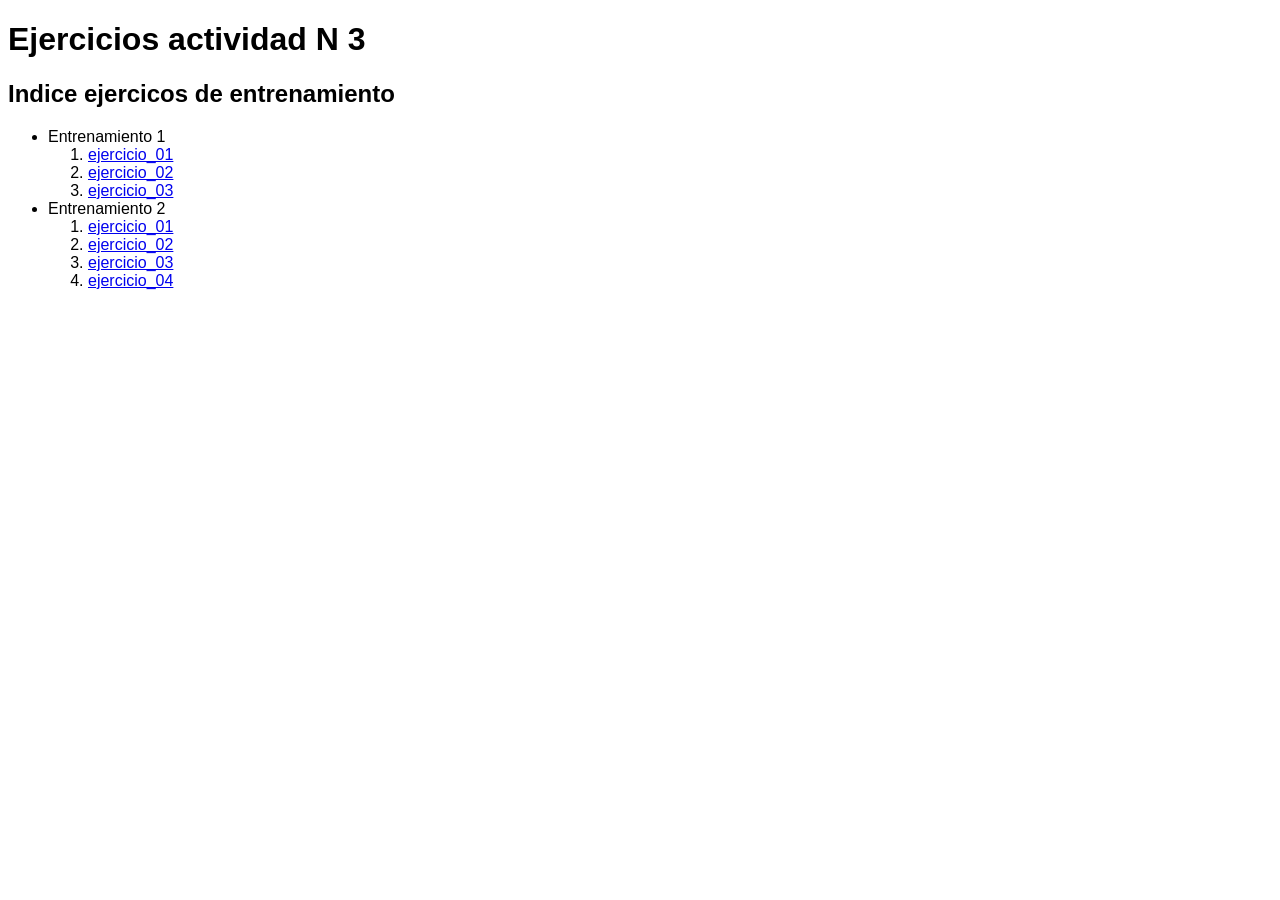
<file: index.html>
<!doctype html>
<html lang="es">
  <head>
    <meta charset="UTF-8" />
    <meta name="viewport" content="width=device-width, initial-scale=1.0" />
    <title>Actividad 2 - PW1</title>
    <link rel="stylesheet" href="style.css" />
  </head>
  <body>
    <header>
      <h1>Ejercicios actividad N 3</h1>
    </header>
    <h2>Indice ejercicos de entrenamiento</h2>
    <!-- Inicio Listado de ejercicios por entrenamiento -->
    <ul>
      <li>
        Entrenamiento 1
        <ol>
          <li>
            <a href="./entrenamiento_01/ejercicio_01/index.html"
              >ejercicio_01</a
            >
          </li>
          <li>
            <a href="./entrenamiento_01/ejercicio_02/index.html"
              >ejercicio_02</a
            >
          </li>
          <li>
            <a href="./entrenamiento_01/ejercicio_03/index.html"
              >ejercicio_03</a
            >
          </li>
        </ol>
      </li>
      <li>
        Entrenamiento 2
        <ol>
          <li>
            <a href="./entrenamiento_02/modelo_01/index.html"
              >ejercicio_01</a
            >
          </li>
          <li>
            <a href="./entrenamiento_02/modelo_02/index.html"
              >ejercicio_02</a
            >
          </li>
          <li>
            <a href="./entrenamiento_02/modelo_03/index.html"
              >ejercicio_03</a
            >
          </li>
          <li>
            <a href="./entrenamiento_02/modelo_04/index.html"
              >ejercicio_04</a
            >
          </li>
        </ol>
      </li>
    </ul>
    <!-- Fin Listado de ejercicios por entrenamiento -->
  </body>
</html>
</file>
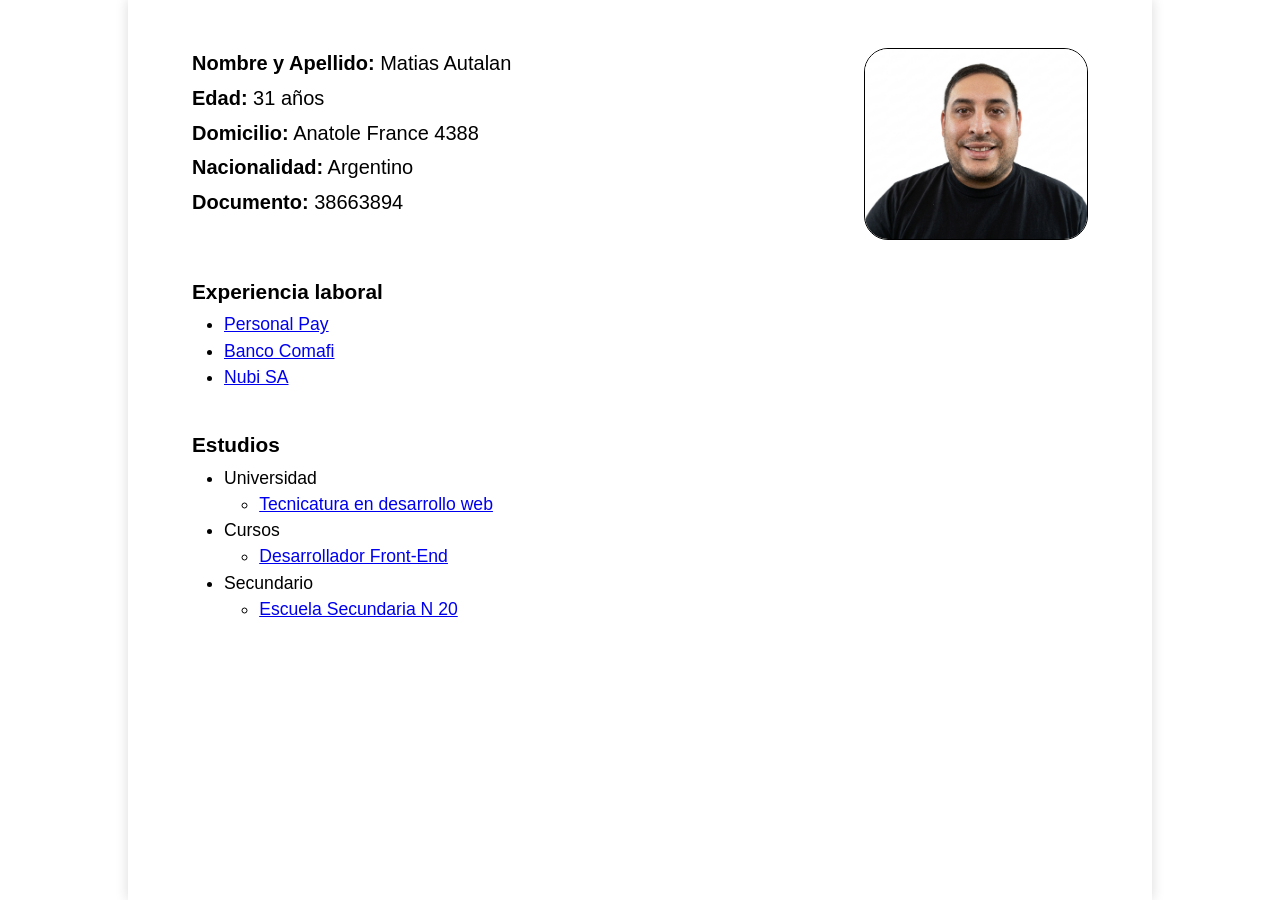
<file: entrenamiento_01/ejercicio_01/index.html>
<!doctype html>
<html lang="es">
  <head>
    <meta charset="UTF-8" />
    <meta name="viewport" content="width=device-width, initial-scale=1.0" />
    <title>Ejercicio 1 - Curriculum Vitae</title>
    <link rel="stylesheet" href="style.css" />
  </head>
  <body>
    <main class="container">
      <!-- Información Personal -->
      <section class="personalInformation">
        <article class="personalData">
          <h1 class="dataText">
            <strong>Nombre y Apellido:</strong> Matias Autalan
          </h1>
          <p class="dataText"><strong>Edad:</strong> 31 años</p>
          <p class="dataText">
            <strong>Domicilio:</strong> Anatole France 4388
          </p>
          <p class="dataText"><strong>Nacionalidad:</strong> Argentino</p>
          <p class="dataText"><strong>Documento:</strong> 38663894</p>
        </article>
        <img src="./img-cv.png" class="personalImg" alt="Foto de perfil" />
      </section>

      <!-- Experiencia Laboral -->
      <section class="sectionBlock">
        <h2 class="sectionTitle">Experiencia laboral</h2>
        <ul class="infoList">
          <li class="listItem">
            <a href="./experienciaPersonalPay.html">Personal Pay</a>
          </li>
          <li class="listItem">
            <a href="./experienciaComafi.html">Banco Comafi</a>
          </li>
          <li class="listItem"><a href="./experienciaNubi.html">Nubi SA</a></li>
        </ul>
      </section>

      <!-- Estudios -->
      <section class="sectionBlock">
        <h2 class="sectionTitle">Estudios</h2>
        <ul class="infoList">
          <li class="listItem">
            Universidad
            <ul class="subList">
              <li class="subListItem">
                <a href="./estudiosUnlam.html">Tecnicatura en desarrollo web</a>
              </li>
            </ul>
          </li>
          <li class="listItem">
            Cursos
            <ul class="subList">
              <li class="subListItem">
                <a href="./estudiosCursos.html">Desarrollador Front-End</a>
              </li>
            </ul>
          </li>
          <li class="listItem">
            Secundario
            <ul class="subList">
              <li class="subListItem">
                <a href="./estudiosSecundarios.html">Escuela Secundaria N 20</a>
              </li>
            </ul>
          </li>
        </ul>
      </section>
    </main>
  </body>
</html>
</file>
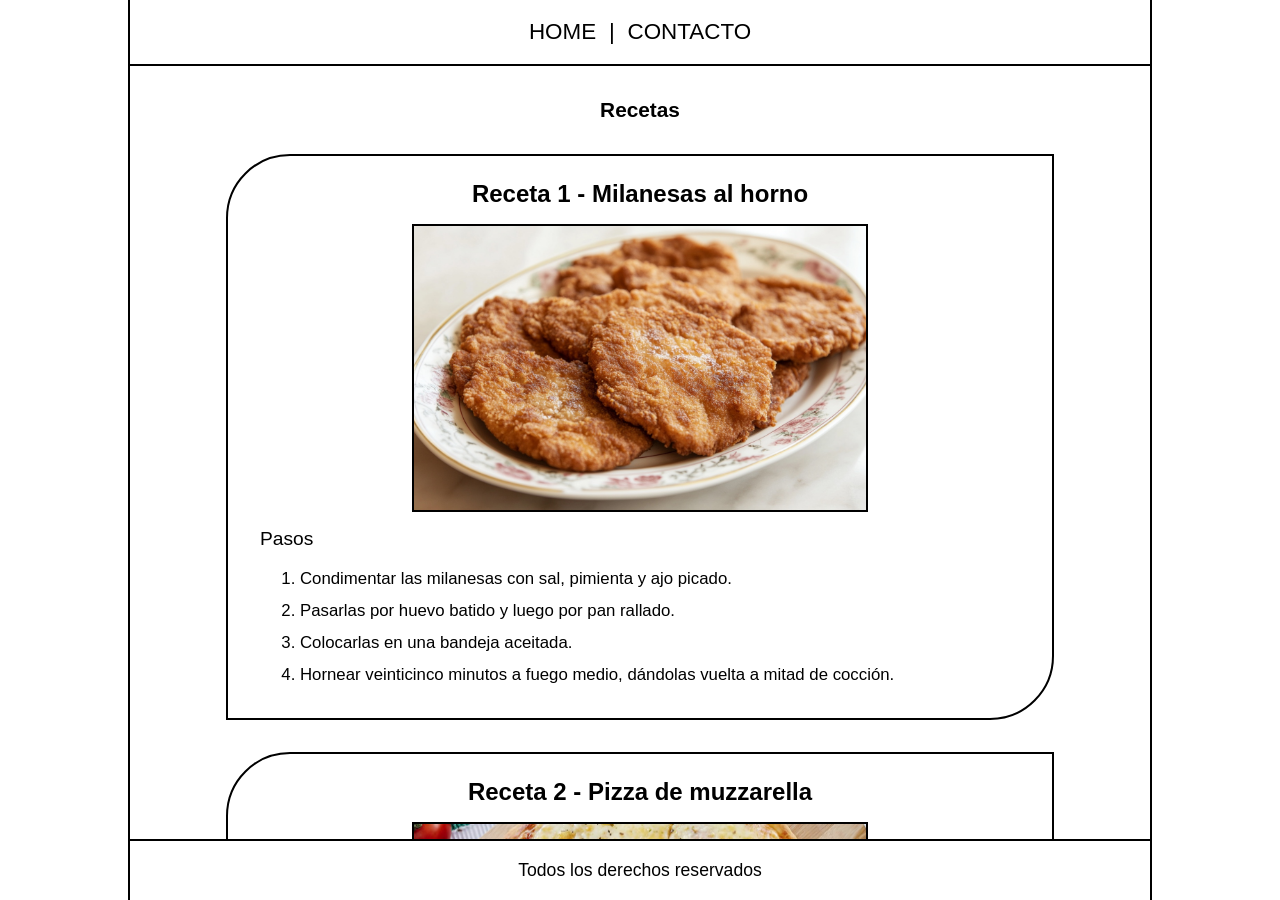
<file: entrenamiento_01/ejercicio_02/index.html>
<!doctype html>
<html lang="es">
  <head>
    <meta charset="UTF-8" />
    <meta name="viewport" content="width=device-width, initial-scale=1.0" />
    <title>Ejercicio 2 - Recetario</title>
    <link rel="stylesheet" href="style.css" />
  </head>
  <body>
    <div class="layout">
      <!-- Barra de navegación -->
      <nav class="navBar">
        <ul class="navList">
          <li class="navItem">
            <a class="navLink" href="./index.html">HOME</a>
          </li>
          <li class="navSeparator">|</li>
          <li class="navItem">
            <a class="navLink" href="./contacto.html">CONTACTO</a>
          </li>
        </ul>
      </nav>

      <!-- Contenido principal -->
      <main class="mainContent">
        <h1 class="pageTitle">Recetas</h1>

        <article class="recipeCard">
          <h2 class="recipeTitle">Receta 1 - Milanesas al horno</h2>
          <img
            class="recipeImg"
            src="./milanesas-horno.jpg"
            alt="Milanesas al horno"
          />
          <h3 class="stepsTitle">Pasos</h3>
          <ol class="stepsList">
            <li class="stepItem">
              Condimentar las milanesas con sal, pimienta y ajo picado.
            </li>
            <li class="stepItem">
              Pasarlas por huevo batido y luego por pan rallado.
            </li>
            <li class="stepItem">Colocarlas en una bandeja aceitada.</li>
            <li class="stepItem">
              Hornear veinticinco minutos a fuego medio, dándolas vuelta a mitad
              de cocción.
            </li>
          </ol>
        </article>

        <article class="recipeCard">
          <h2 class="recipeTitle">Receta 2 - Pizza de muzzarella</h2>
          <img
            class="recipeImg"
            src="./pizza-muzza.jpg"
            alt="Pizza de muzzarella"
          />
          <h3 class="stepsTitle">Pasos</h3>
          <ol class="stepsList">
            <li class="stepItem">
              Mezclar la harina con la levadura, el agua tibia, el aceite y la
              sal hasta formar un bollo liso.
            </li>
            <li class="stepItem">
              Dejar leudar el bollo tapado durante 20 minutos.
            </li>
            <li class="stepItem">
              Estirar la masa sobre una pizzera y cubrirla con salsa de tomate y
              muzzarella.
            </li>
            <li class="stepItem">Hornear quince minutos a fuego fuerte.</li>
          </ol>
        </article>

        <article class="recipeCard">
          <h2 class="recipeTitle">Receta 3 - Empanadas de pollo</h2>
          <img
            class="recipeImg"
            src="./empanadas-de-pollo.webp"
            alt="Empanadas de pollo"
          />
          <h3 class="stepsTitle">Pasos</h3>
          <ol class="stepsList">
            <li class="stepItem">
              Rehogar la cebolla y el morrón picados y sumar el pollo cortado en
              cubos.
            </li>
            <li class="stepItem">
              Condimentar con sal, pimienta, pimentón y comino, y dejar enfriar
              el relleno.
            </li>
            <li class="stepItem">
              Rellenar las tapas de empanada y cerrarlas con repulgue.
            </li>
            <li class="stepItem">
              Pintar con huevo y hornear veinte minutos hasta que estén doradas.
            </li>
          </ol>
        </article>

        <article class="recipeCard">
          <h2 class="recipeTitle">Receta 4 - Flan casero</h2>
          <img class="recipeImg" src="./flan.webp" alt="Flan casero" />
          <h3 class="stepsTitle">Pasos</h3>
          <ol class="stepsList">
            <li class="stepItem">
              Hacer un caramelo con azúcar y un poco de agua, y volcarlo en la
              budinera.
            </li>
            <li class="stepItem">
              Batir los huevos con la leche y el azúcar sin hacer espuma.
            </li>
            <li class="stepItem">
              Volcar la mezcla sobre el caramelo y tapar la budinera.
            </li>
            <li class="stepItem">
              Cocinar a baño María en el horno durante una hora y dejar enfriar
              antes de desmoldar.
            </li>
          </ol>
        </article>
      </main>

      <!-- Pie de página -->
      <footer class="footerBar">
        <p class="footerText">Todos los derechos reservados</p>
      </footer>
    </div>
  </body>
</html>
</file>
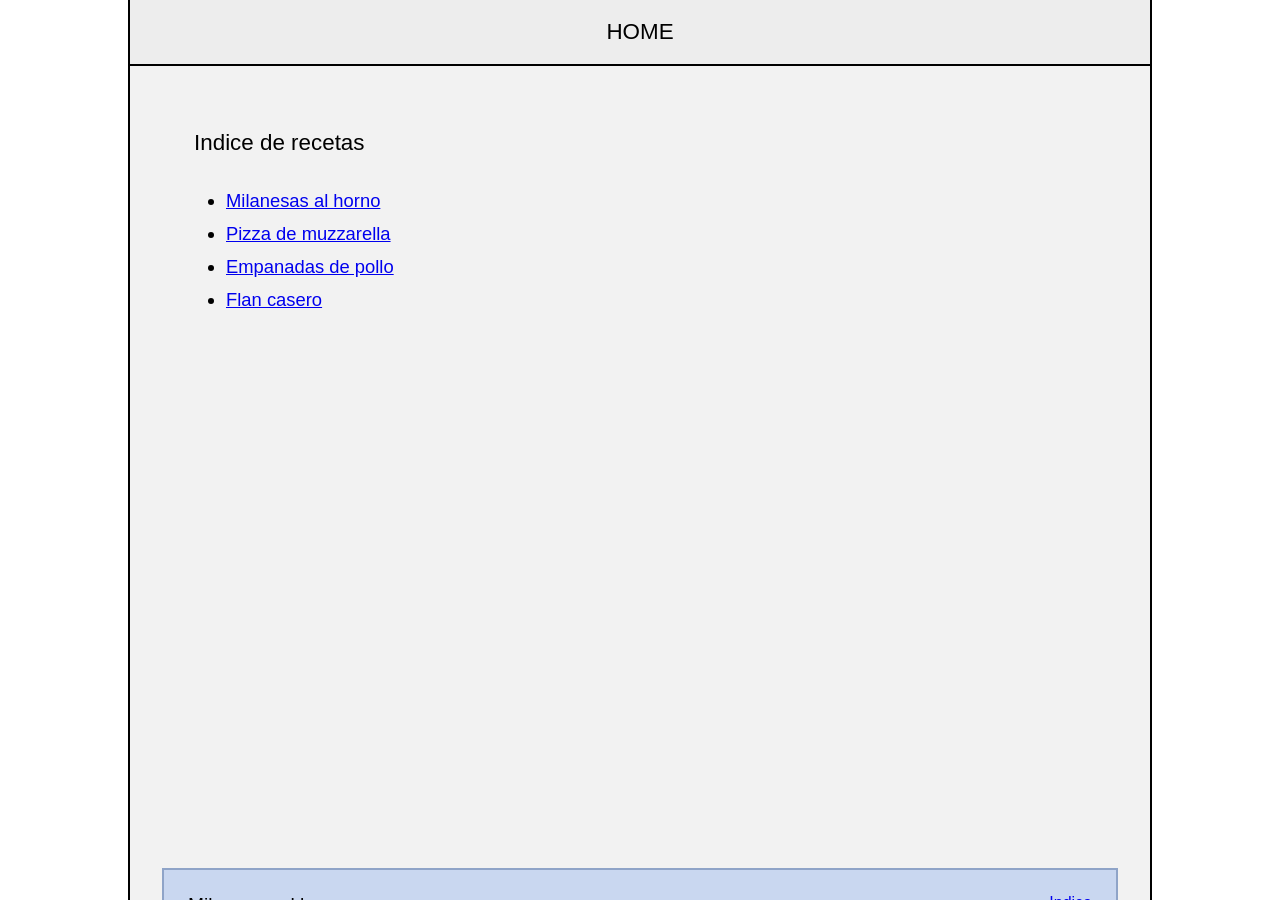
<file: entrenamiento_01/ejercicio_03/index.html>
<!doctype html>
<html lang="es">
  <head>
    <meta charset="UTF-8" />
    <meta name="viewport" content="width=device-width, initial-scale=1.0" />
    <title>Ejercicio 3 - Índice de recetas</title>
    <link rel="stylesheet" href="style.css" />
  </head>
  <body>
    <div class="layout">
      <!-- Cabecera: vuelve al índice de recetas -->
      <header class="headerBar">
        <a class="headerLink" href="#indice">HOME</a>
      </header>

      <!-- Contenido principal -->
      <main class="mainContent">
        <!-- Índice de recetas -->
        <section class="indexSection" id="indice">
          <h1 class="indexTitle">Indice de recetas</h1>
          <ul class="indexList">
            <li class="indexItem"><a href="#receta1">Milanesas al horno</a></li>
            <li class="indexItem">
              <a href="#receta2">Pizza de muzzarella</a>
            </li>
            <li class="indexItem"><a href="#receta3">Empanadas de pollo</a></li>
            <li class="indexItem"><a href="#receta4">Flan casero</a></li>
          </ul>
        </section>

        <article class="recipeCard" id="receta1">
          <div class="recipeHeader">
            <h2 class="recipeTitle">Milanesas al horno</h2>
            <a href="#indice">Indice</a>
          </div>
          <p class="recipeText">
            Para preparar milanesas al horno primero se condimentan con sal,
            pimienta y ajo picado. Después se pasan por huevo batido y luego por
            pan rallado. Se colocan en una bandeja aceitada y se hornean
            veinticinco minutos a fuego medio, dándolas vuelta a mitad de
            cocción.
          </p>
        </article>

        <article class="recipeCard" id="receta2">
          <div class="recipeHeader">
            <h2 class="recipeTitle">Pizza de muzzarella</h2>
            <a href="#indice">Indice</a>
          </div>
          <p class="recipeText">
            Para preparar una pizza de muzzarella se mezcla la harina con la
            levadura, el agua tibia, el aceite y la sal hasta formar un bollo
            liso, que se deja leudar tapado durante 20 minutos. Después se
            estira la masa sobre una pizzera y se cubre con salsa de tomate y
            muzzarella. Por último se hornea quince minutos a fuego fuerte.
          </p>
        </article>

        <article class="recipeCard" id="receta3">
          <div class="recipeHeader">
            <h2 class="recipeTitle">Empanadas de pollo</h2>
            <a href="#indice">Indice</a>
          </div>
          <p class="recipeText">
            Para preparar empanadas de pollo se rehoga la cebolla y el morrón
            picados y se suma el pollo cortado en cubos. Se condimenta con sal,
            pimienta, pimentón y comino, y se deja enfriar el relleno. Después
            se rellenan las tapas de empanada y se cierran con repulgue. Por
            último se pintan con huevo y se hornean veinte minutos hasta que
            estén doradas.
          </p>
        </article>

        <article class="recipeCard" id="receta4">
          <div class="recipeHeader">
            <h2 class="recipeTitle">Flan casero</h2>
            <a href="#indice">Indice</a>
          </div>
          <p class="recipeText">
            Para preparar un flan casero se hace un caramelo con azúcar y un
            poco de agua y se vuelca en la budinera. Aparte se baten los huevos
            con la leche y el azúcar sin hacer espuma, y la mezcla se vuelca
            sobre el caramelo. Se tapa la budinera y se cocina a baño María en
            el horno durante una hora. Antes de desmoldar hay que dejarlo
            enfriar.
          </p>
        </article>
      </main>
    </div>
  </body>
</html>
</file>
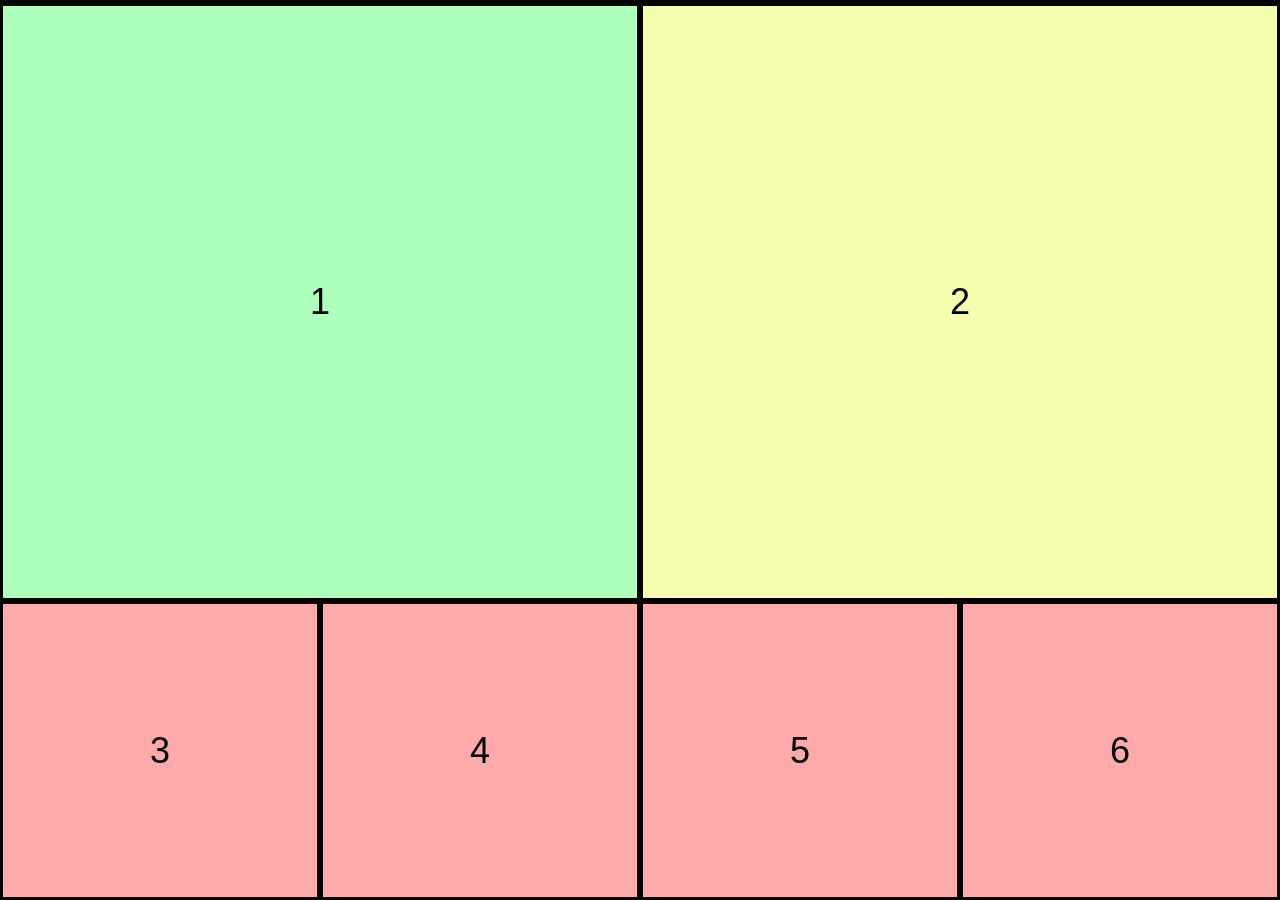
<file: entrenamiento_02/modelo_01/index.html>
<!DOCTYPE html>
<html lang="es">
<head>
    <meta charset="UTF-8">
    <meta name="viewport" content="width=device-width, initial-scale=1.0">
    <link rel="stylesheet" href="./styles/style.css">
    <link rel="stylesheet" href="./styles/modelo_01.css">
    <title>Modelo 1</title>
</head>
<body>
    <main class="contenedor">
        <section class="uno_dos">
            <div class="bloque uno">
                <p class="numero">1</p>
            </div>
            <div class="bloque dos">
                <p class="numero">2</p>
            </div>
        </section>
        <section class="tres_seis">
            <div class="bloque tres">
                <p class="numero">3</p>
            </div>
            <div class="bloque cuatro">
                <p class="numero">4</p>
            </div>
            <div class="bloque cinco">
                <p class="numero">5</p>
            </div>
            <div class="bloque seis">
                <p class="numero">6</p>
            </div>
        </section>
    </main>
</body>
</html>
</file>
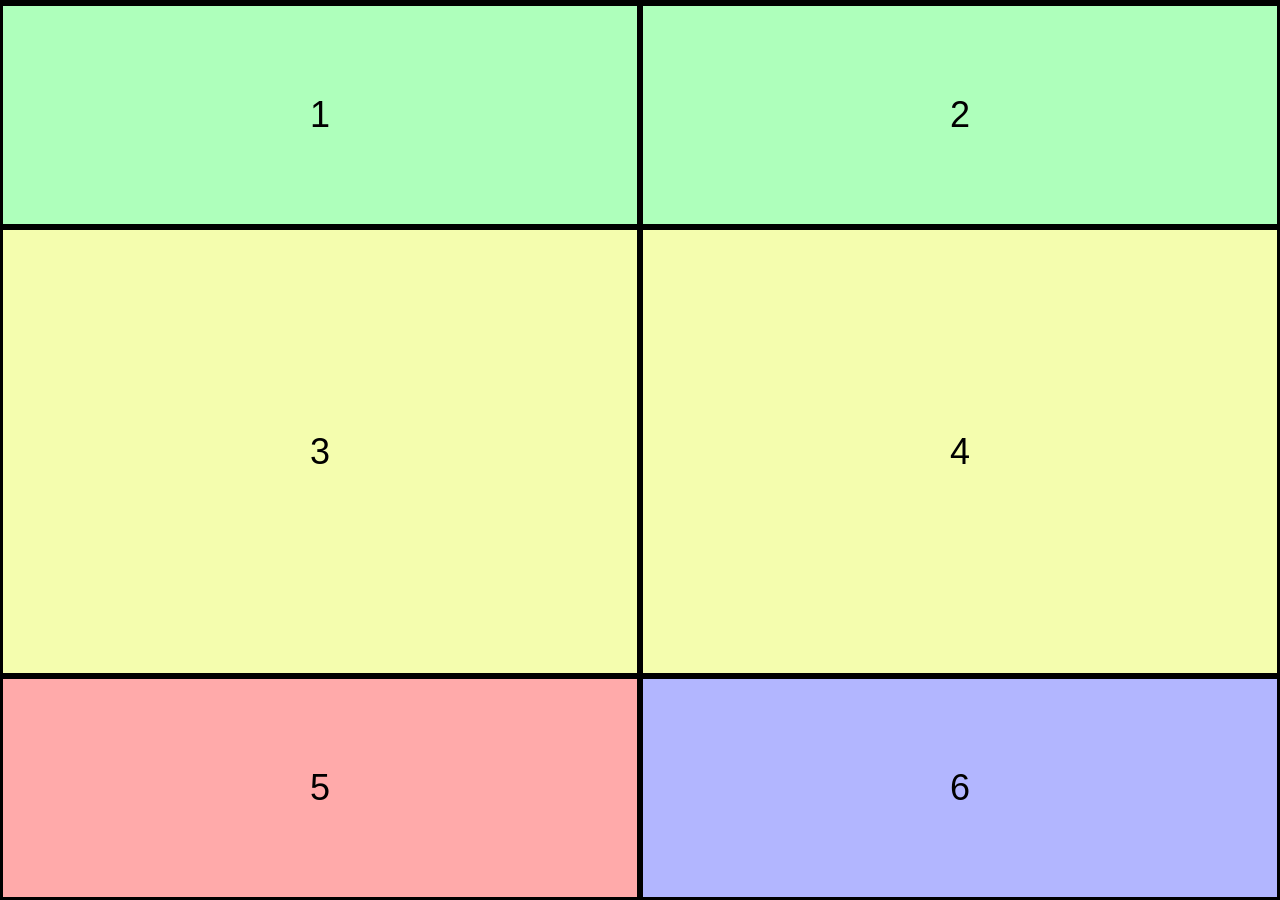
<file: entrenamiento_02/modelo_02/index.html>
<!DOCTYPE html>
<html lang="es">
<head>
    <meta charset="UTF-8">
    <meta name="viewport" content="width=device-width, initial-scale=1.0">
    <link rel="stylesheet" href="./styles/style.css">
    <link rel="stylesheet" href="./styles/modelo_02.css">
    <title>Modelo 2</title>
</head>
<body>
    <main class="contenedor">
        <section class="uno_dos">
            <div class="bloque uno">
                <p class="numero">1</p>
            </div>
            <div class="bloque dos">
                <p class="numero">2</p>
            </div>
        </section>
        <section class="tres_cuatro">
            <div class="bloque tres">
                <p class="numero">3</p>
            </div>
            <div class="bloque cuatro">
                <p class="numero">4</p>
            </div>
        </section>
        <section class="cinco_seis">
            <div class="bloque cinco">
                <p class="numero">5</p>
            </div>
            <div class="bloque seis">
                <p class="numero">6</p>
            </div>
        </section>
    </main>
</body>

</html>
</file>
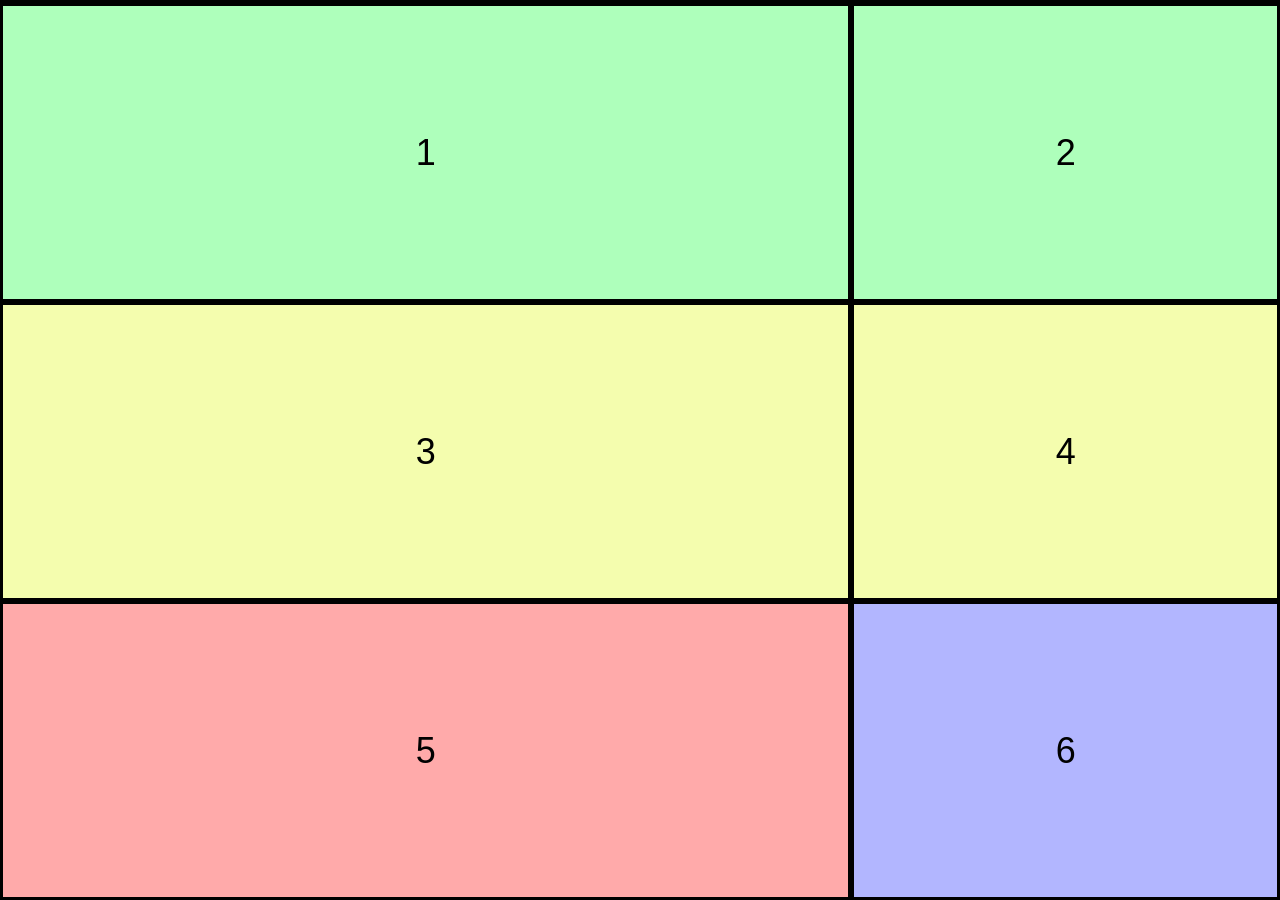
<file: entrenamiento_02/modelo_03/index.html>
<!DOCTYPE html>
<html lang="es">
<head>
    <meta charset="UTF-8">
    <meta name="viewport" content="width=device-width, initial-scale=1.0">
    <link rel="stylesheet" href="./styles/style.css">
    <link rel="stylesheet" href="./styles/modelo_03.css">
    <title>Modelo 3</title>
</head>
<body>
    <main class="contenedor">
        <section class="uno_dos">
            <div class="bloque uno">
                <p class="numero">1</p>
            </div>
            <div class="bloque dos">
                <p class="numero">2</p>
            </div>
        </section>
        <section class="tres_cuatro">
            <div class="bloque tres">
                <p class="numero">3</p>
            </div>
            <div class="bloque cuatro">
                <p class="numero">4</p>
            </div>
        </section>
        <section class="cinco_seis">
            <div class="bloque cinco">
                <p class="numero">5</p>
            </div>
            <div class="bloque seis">
                <p class="numero">6</p>
            </div>
        </section>
    </main>
</body>
</html>
</file>
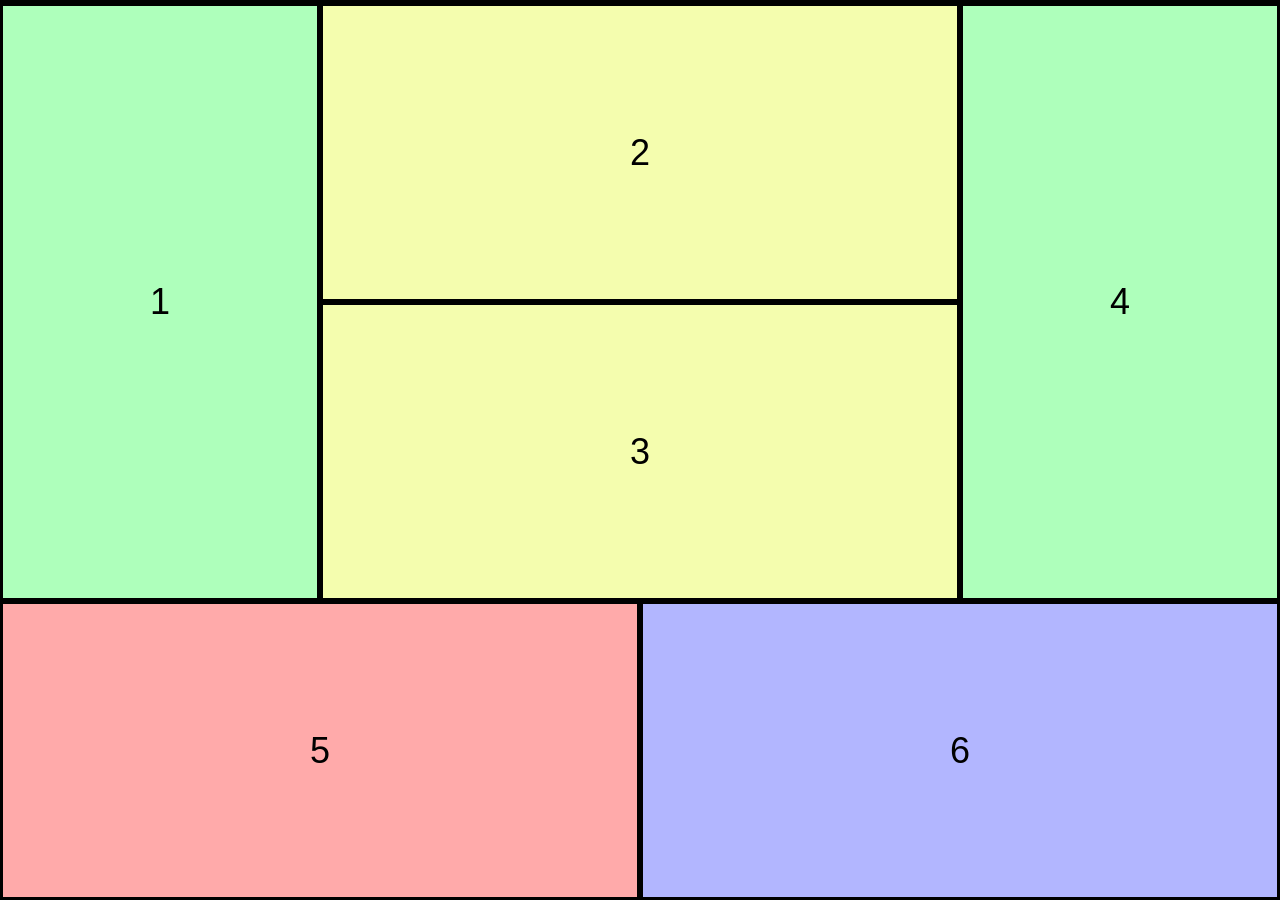
<file: entrenamiento_02/modelo_04/index.html>
<!DOCTYPE html>
<html lang="es">
<head>
    <meta charset="UTF-8">
    <meta name="viewport" content="width=device-width, initial-scale=1.0">
    <link rel="stylesheet" href="./styles/style.css">
    <link rel="stylesheet" href="./styles/modelo_04.css">
    <title>Modelo 4</title>
</head>
<body>
    <main class="contenedor">
        <section class="uno_cuatro">
            <div class="bloque uno">
                <p class="numero">1</p>
            </div>
            <div class="bloque dos">
                <p class="numero">2</p>
            </div>
            <div class="bloque tres">
                <p class="numero">3</p>
            </div>
            <div class="bloque cuatro">
                <p class="numero">4</p>
            </div>
        </section>
        <section class="cinco_seis">
            <div class="bloque cinco">
                <p class="numero">5</p>
            </div>
            <div class="bloque seis">
                <p class="numero">6</p>
            </div>
        </section>
    </main>
</body>

</html>
</file>
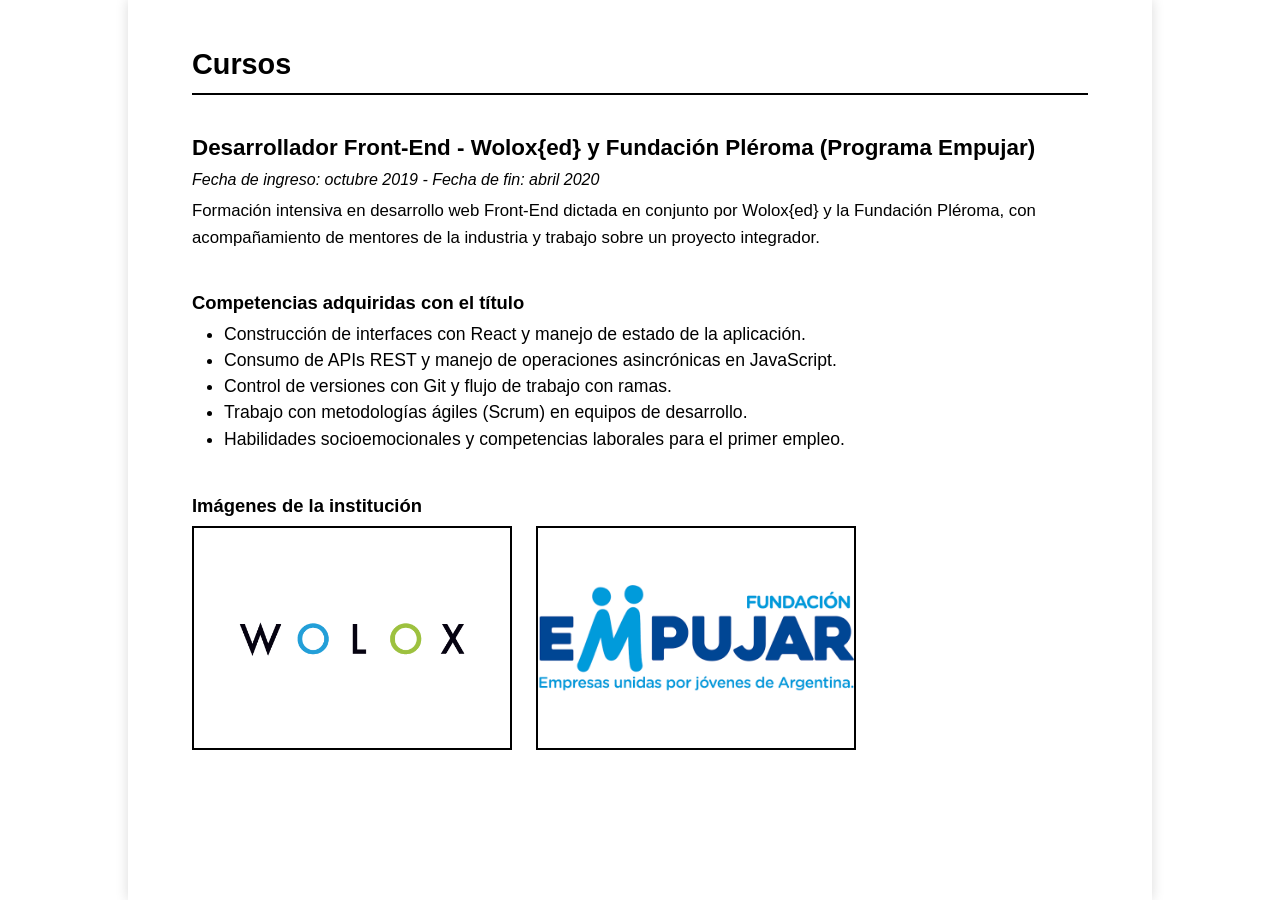
<file: entrenamiento_01/ejercicio_01/estudiosCursos.html>
<!doctype html>
<html lang="es">
  <head>
    <meta charset="UTF-8" />
    <meta name="viewport" content="width=device-width, initial-scale=1.0" />
    <title>Estudios - Curso Desarrollador Front-End</title>
    <link rel="stylesheet" href="style.css" />
  </head>
  <body>
    <main class="container">
      <header class="detailHeader">
        <h1 class="detailTitle">Cursos</h1>
      </header>

      <!-- Titulo y periodo -->
      <section class="detailBlock">
        <h2 class="detailSubtitle">
          Desarrollador Front-End - Wolox{ed} y Fundación Pléroma (Programa
          Empujar)
        </h2>
        <p class="detailDates">
          Fecha de ingreso: octubre 2019 - Fecha de fin: abril 2020
        </p>
        <p class="detailText">
          Formación intensiva en desarrollo web Front-End dictada en conjunto
          por Wolox{ed} y la Fundación Pléroma, con acompañamiento de mentores
          de la industria y trabajo sobre un proyecto integrador.
        </p>
      </section>

      <!-- Competencias adquiridas con el titulo -->
      <section class="detailBlock">
        <h3 class="detailBlockTitle">Competencias adquiridas con el título</h3>
        <ul class="infoList">
          <li class="listItem">
            Construcción de interfaces con React y manejo de estado de la
            aplicación.
          </li>
          <li class="listItem">
            Consumo de APIs REST y manejo de operaciones asincrónicas en
            JavaScript.
          </li>
          <li class="listItem">
            Control de versiones con Git y flujo de trabajo con ramas.
          </li>
          <li class="listItem">
            Trabajo con metodologías ágiles (Scrum) en equipos de desarrollo.
          </li>
          <li class="listItem">
            Habilidades socioemocionales y competencias laborales para el primer
            empleo.
          </li>
        </ul>
      </section>

      <!-- Imagenes de la institucion -->
      <section class="detailBlock">
        <h3 class="detailBlockTitle">Imágenes de la institución</h3>
        <div class="gallery">
          <img
            class="galleryImg"
            src="./wolox-banner.png"
            alt="Banner de Wolox"
          />
          <img
            class="galleryImg"
            src="./logo-empujar.png"
            alt="Logo del Programa Empujar"
          />
        </div>
      </section>
    </main>
  </body>
</html>
</file>
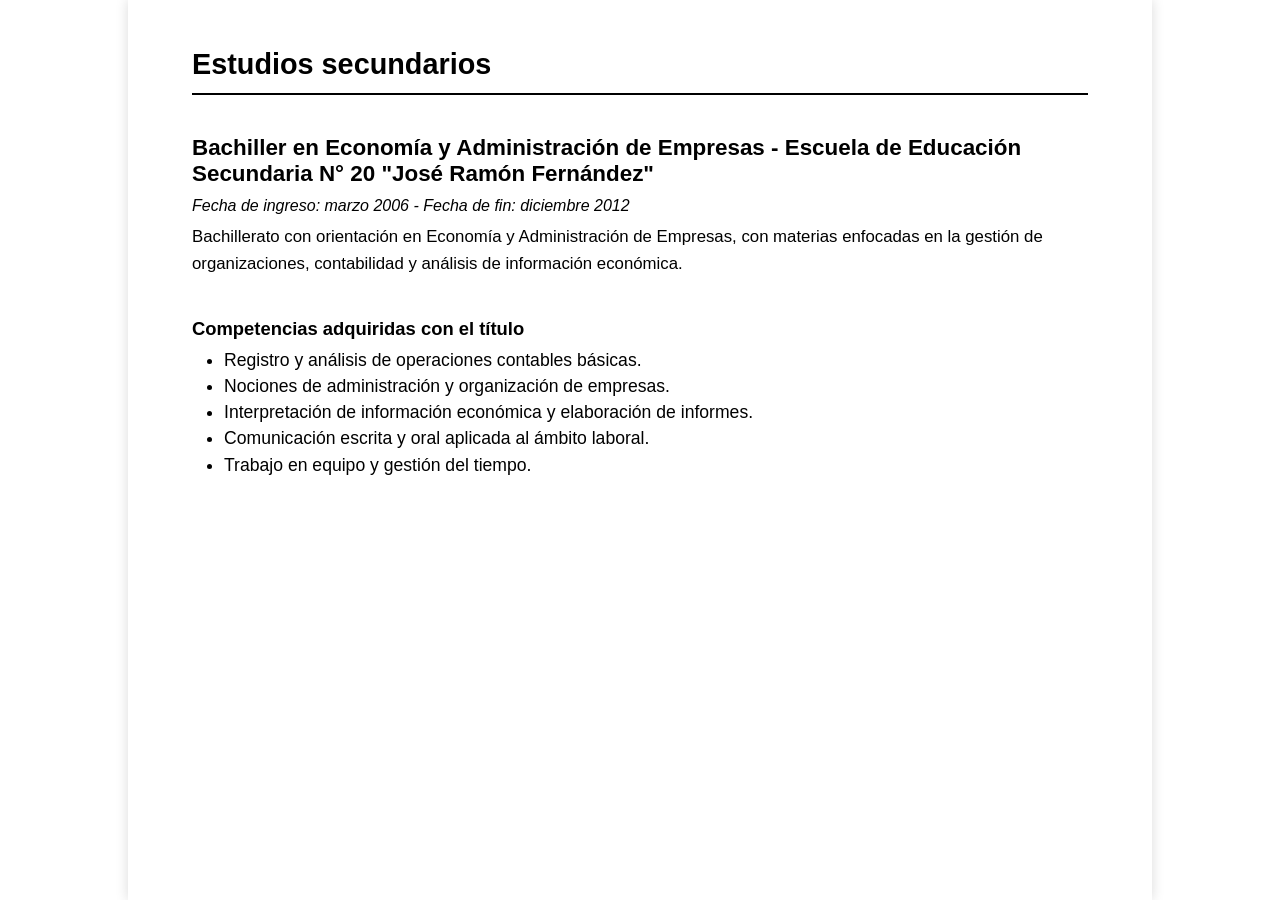
<file: entrenamiento_01/ejercicio_01/estudiosSecundarios.html>
<!doctype html>
<html lang="es">
  <head>
    <meta charset="UTF-8" />
    <meta name="viewport" content="width=device-width, initial-scale=1.0" />
    <title>Estudios - Escuela Secundaria N° 20</title>
    <link rel="stylesheet" href="style.css" />
  </head>
  <body>
    <main class="container">
      <header class="detailHeader">
        <h1 class="detailTitle">Estudios secundarios</h1>
      </header>

      <!-- Titulo y periodo -->
      <section class="detailBlock">
        <h2 class="detailSubtitle">
          Bachiller en Economía y Administración de Empresas - Escuela de
          Educación Secundaria N° 20 "José Ramón Fernández"
        </h2>
        <p class="detailDates">
          Fecha de ingreso: marzo 2006 - Fecha de fin: diciembre 2012
        </p>
        <p class="detailText">
          Bachillerato con orientación en Economía y Administración de Empresas,
          con materias enfocadas en la gestión de organizaciones, contabilidad y
          análisis de información económica.
        </p>
      </section>

      <!-- Competencias adquiridas con el titulo -->
      <section class="detailBlock">
        <h3 class="detailBlockTitle">Competencias adquiridas con el título</h3>
        <ul class="infoList">
          <li class="listItem">
            Registro y análisis de operaciones contables básicas.
          </li>
          <li class="listItem">
            Nociones de administración y organización de empresas.
          </li>
          <li class="listItem">
            Interpretación de información económica y elaboración de informes.
          </li>
          <li class="listItem">
            Comunicación escrita y oral aplicada al ámbito laboral.
          </li>
          <li class="listItem">Trabajo en equipo y gestión del tiempo.</li>
        </ul>
      </section>
    </main>
  </body>
</html>
</file>
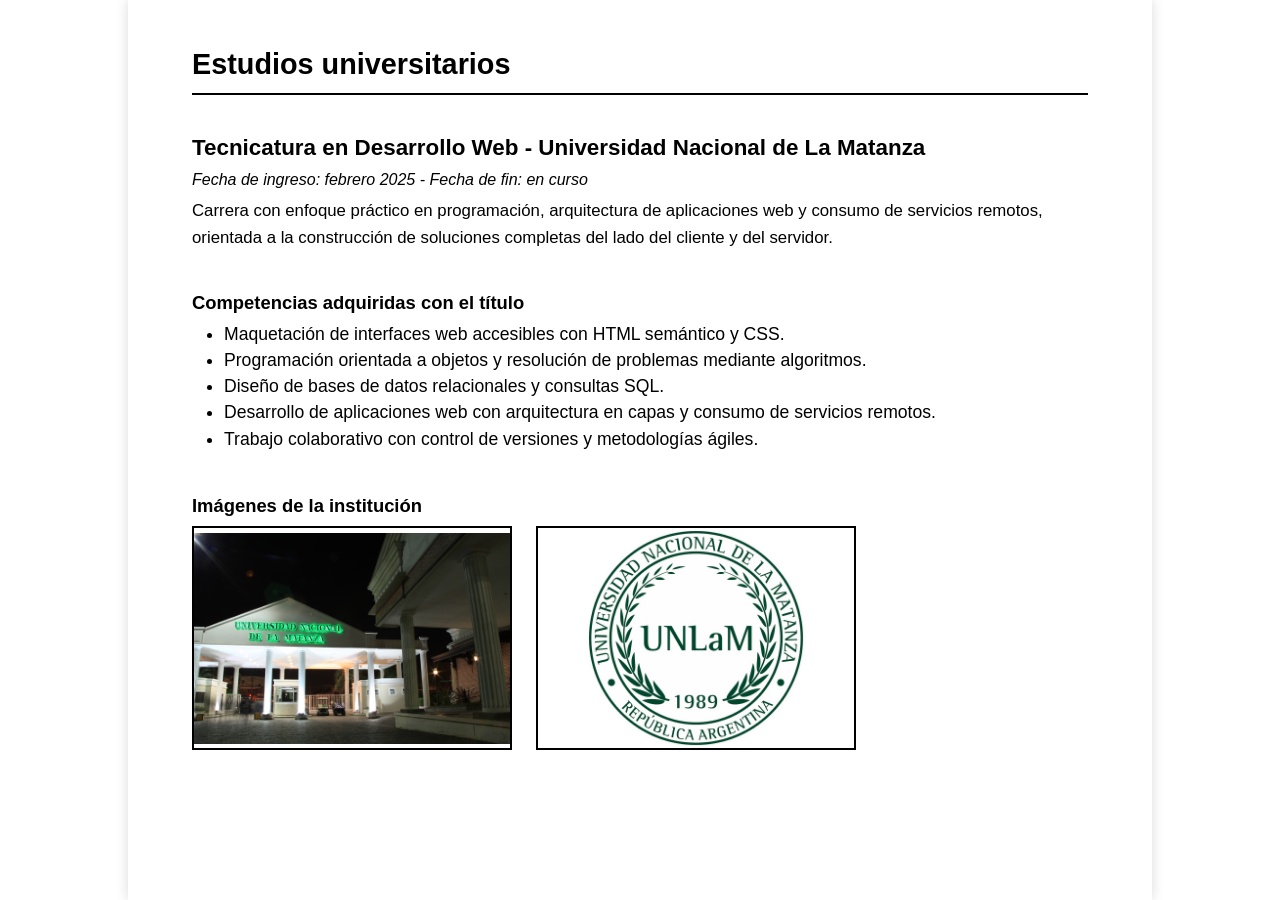
<file: entrenamiento_01/ejercicio_01/estudiosUnlam.html>
<!doctype html>
<html lang="es">
  <head>
    <meta charset="UTF-8" />
    <meta name="viewport" content="width=device-width, initial-scale=1.0" />
    <title>Estudios - Universidad Nacional de La Matanza</title>
    <link rel="stylesheet" href="style.css" />
  </head>
  <body>
    <main class="container">
      <header class="detailHeader">
        <h1 class="detailTitle">Estudios universitarios</h1>
      </header>

      <!-- Titulo y periodo -->
      <section class="detailBlock">
        <h2 class="detailSubtitle">
          Tecnicatura en Desarrollo Web - Universidad Nacional de La Matanza
        </h2>
        <p class="detailDates">
          Fecha de ingreso: febrero 2025 - Fecha de fin: en curso
        </p>
        <p class="detailText">
          Carrera con enfoque práctico en programación, arquitectura de
          aplicaciones web y consumo de servicios remotos, orientada a la
          construcción de soluciones completas del lado del cliente y del
          servidor.
        </p>
      </section>

      <!-- Competencias adquiridas con el titulo -->
      <section class="detailBlock">
        <h3 class="detailBlockTitle">Competencias adquiridas con el título</h3>
        <ul class="infoList">
          <li class="listItem">
            Maquetación de interfaces web accesibles con HTML semántico y CSS.
          </li>
          <li class="listItem">
            Programación orientada a objetos y resolución de problemas mediante
            algoritmos.
          </li>
          <li class="listItem">
            Diseño de bases de datos relacionales y consultas SQL.
          </li>
          <li class="listItem">
            Desarrollo de aplicaciones web con arquitectura en capas y consumo
            de servicios remotos.
          </li>
          <li class="listItem">
            Trabajo colaborativo con control de versiones y metodologías ágiles.
          </li>
        </ul>
      </section>

      <!-- Imagenes de la institucion -->
      <section class="detailBlock">
        <h3 class="detailBlockTitle">Imágenes de la institución</h3>
        <div class="gallery">
          <img
            class="galleryImg"
            src="./entrada-unlam.jpeg"
            alt="Entrada de la Universidad Nacional de La Matanza"
          />
          <img
            class="galleryImg"
            src="./unlam-logo.jpg"
            alt="Logo de la Universidad Nacional de La Matanza"
          />
        </div>
      </section>
    </main>
  </body>
</html>
</file>
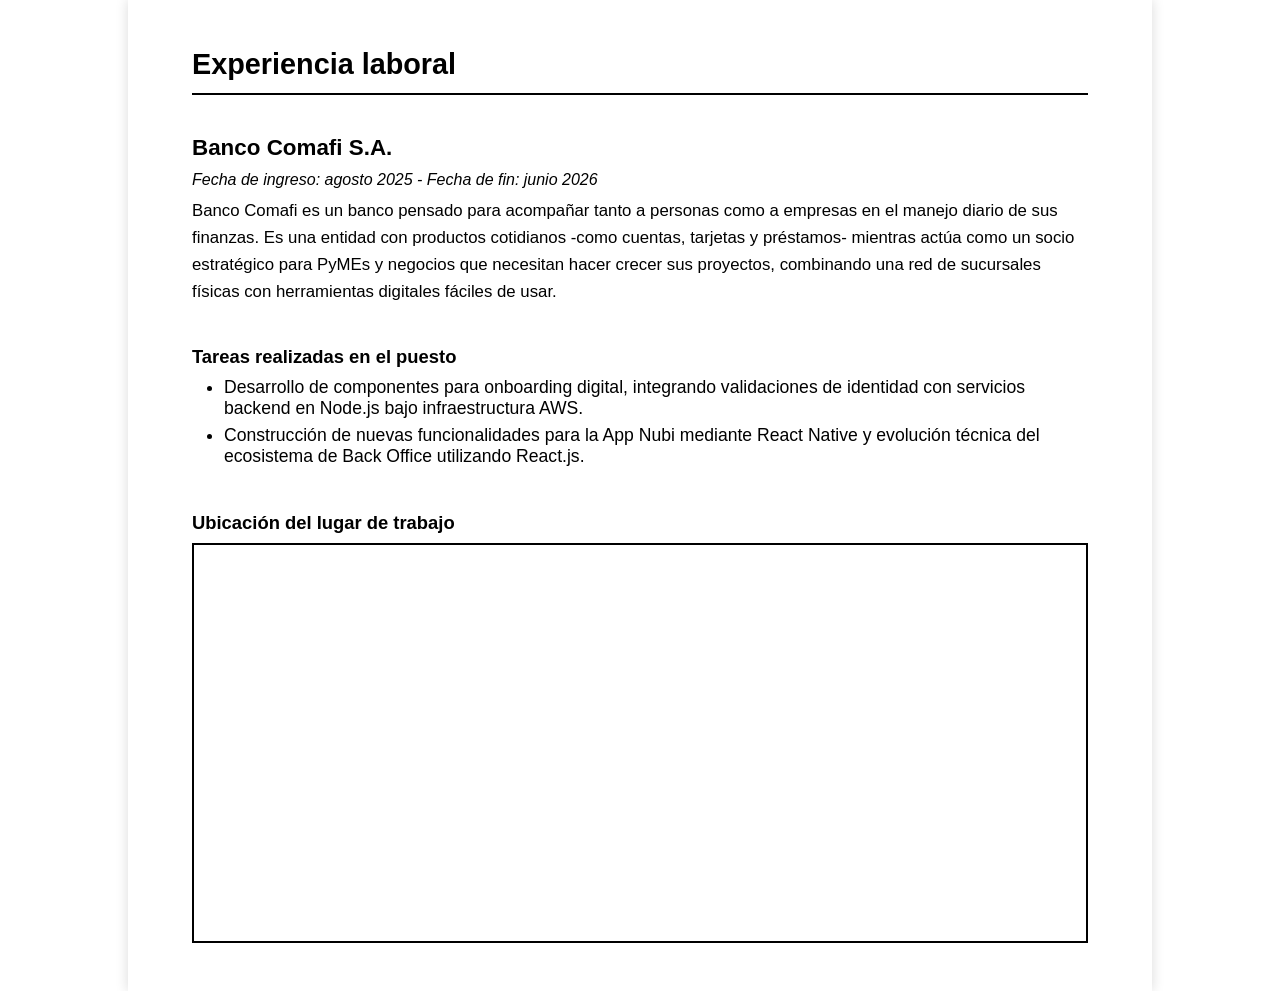
<file: entrenamiento_01/ejercicio_01/experienciaComafi.html>
<!doctype html>
<html lang="es">
  <head>
    <meta charset="UTF-8" />
    <meta name="viewport" content="width=device-width, initial-scale=1.0" />
    <title>Experiencia laboral - Banco Comafi</title>
    <link rel="stylesheet" href="style.css" />
  </head>
  <body>
    <main class="container">
      <header class="detailHeader">
        <h1 class="detailTitle">Experiencia laboral</h1>
      </header>

      <!-- Empresa y periodo -->
      <section class="detailBlock">
        <h2 class="detailSubtitle">Banco Comafi S.A.</h2>
        <p class="detailDates">
          Fecha de ingreso: agosto 2025 - Fecha de fin: junio 2026
        </p>
        <p class="detailText">
          Banco Comafi es un banco pensado para acompañar tanto a personas como
          a empresas en el manejo diario de sus finanzas. Es una entidad con
          productos cotidianos -como cuentas, tarjetas y préstamos- mientras
          actúa como un socio estratégico para PyMEs y negocios que necesitan
          hacer crecer sus proyectos, combinando una red de sucursales físicas
          con herramientas digitales fáciles de usar.
        </p>
      </section>

      <!-- Tareas realizadas en el puesto -->
      <section class="detailBlock">
        <h3 class="detailBlockTitle">Tareas realizadas en el puesto</h3>
        <ul class="infoList">
          <li class="listItem">
            Desarrollo de componentes para onboarding digital, integrando
            validaciones de identidad con servicios backend en Node.js bajo
            infraestructura AWS.
          </li>
          <li class="listItem">
            Construcción de nuevas funcionalidades para la App Nubi mediante
            React Native y evolución técnica del ecosistema de Back Office
            utilizando React.js.
          </li>
        </ul>
      </section>

      <!-- Ubicacion del lugar de trabajo -->
      <section class="detailBlock">
        <h3 class="detailBlockTitle">Ubicación del lugar de trabajo</h3>
        <iframe
          class="mapFrame"
          title="Mapa de la ubicación de Banco Comafi"
          src="https://www.google.com/maps/embed?pb=!1m18!1m12!1m3!1d13137.124995967079!2d-58.391368719622015!3d-34.59704896465058!2m3!1f0!2f0!3f0!3m2!1i1024!2i768!4f13.1!3m3!1m2!1s0x95a32e4014f09ef7%3A0xaa310359e2bbc687!2sBanco%20Comafi!5e0!3m2!1ses-419!2sar!4v1789136740345!5m2!1ses-419!2sar"
        ></iframe>
      </section>
    </main>
  </body>
</html>
</file>
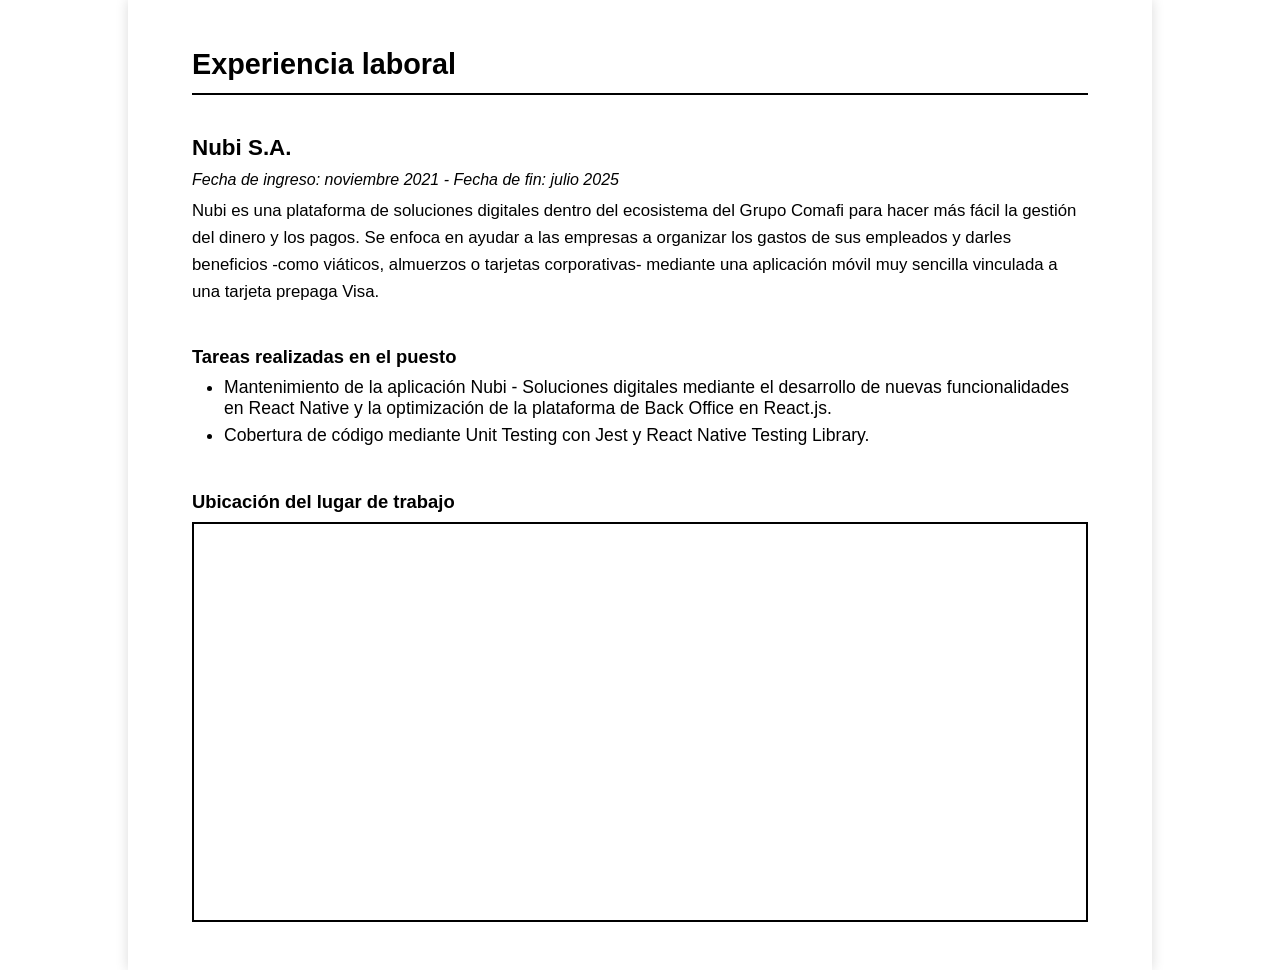
<file: entrenamiento_01/ejercicio_01/experienciaNubi.html>
<!doctype html>
<html lang="es">
  <head>
    <meta charset="UTF-8" />
    <meta name="viewport" content="width=device-width, initial-scale=1.0" />
    <title>Experiencia laboral - Nubi</title>
    <link rel="stylesheet" href="style.css" />
  </head>
  <body>
    <main class="container">
      <header class="detailHeader">
        <h1 class="detailTitle">Experiencia laboral</h1>
      </header>

      <!-- Empresa y periodo -->
      <section class="detailBlock">
        <h2 class="detailSubtitle">Nubi S.A.</h2>
        <p class="detailDates">
          Fecha de ingreso: noviembre 2021 - Fecha de fin: julio 2025
        </p>
        <p class="detailText">
          Nubi es una plataforma de soluciones digitales dentro del ecosistema
          del Grupo Comafi para hacer más fácil la gestión del dinero y los
          pagos. Se enfoca en ayudar a las empresas a organizar los gastos de
          sus empleados y darles beneficios -como viáticos, almuerzos o tarjetas
          corporativas- mediante una aplicación móvil muy sencilla vinculada a
          una tarjeta prepaga Visa.
        </p>
      </section>

      <!-- Tareas realizadas en el puesto -->
      <section class="detailBlock">
        <h3 class="detailBlockTitle">Tareas realizadas en el puesto</h3>
        <ul class="infoList">
          <li class="listItem">
            Mantenimiento de la aplicación Nubi - Soluciones digitales mediante
            el desarrollo de nuevas funcionalidades en React Native y la
            optimización de la plataforma de Back Office en React.js.
          </li>
          <li class="listItem">
            Cobertura de código mediante Unit Testing con Jest y React Native
            Testing Library.
          </li>
        </ul>
      </section>

      <!-- Ubicacion del lugar de trabajo -->
      <section class="detailBlock">
        <h3 class="detailBlockTitle">Ubicación del lugar de trabajo</h3>
        <iframe
          class="mapFrame"
          title="Mapa de la ubicación de Nubi"
          src="https://www.google.com/maps/embed?pb=!1m18!1m12!1m3!1d3284.2774958256796!2d-58.38364391129969!3d-34.59714388741005!2m3!1f0!2f0!3f0!3m2!1i1024!2i768!4f13.1!3m3!1m2!1s0x95bcb13214de49fb%3A0x21d95f03c3caa799!2sNubi!5e0!3m2!1ses-419!2sar!4v1789136583432!5m2!1ses-419!2sar"
        ></iframe>
      </section>
    </main>
  </body>
</html>
</file>
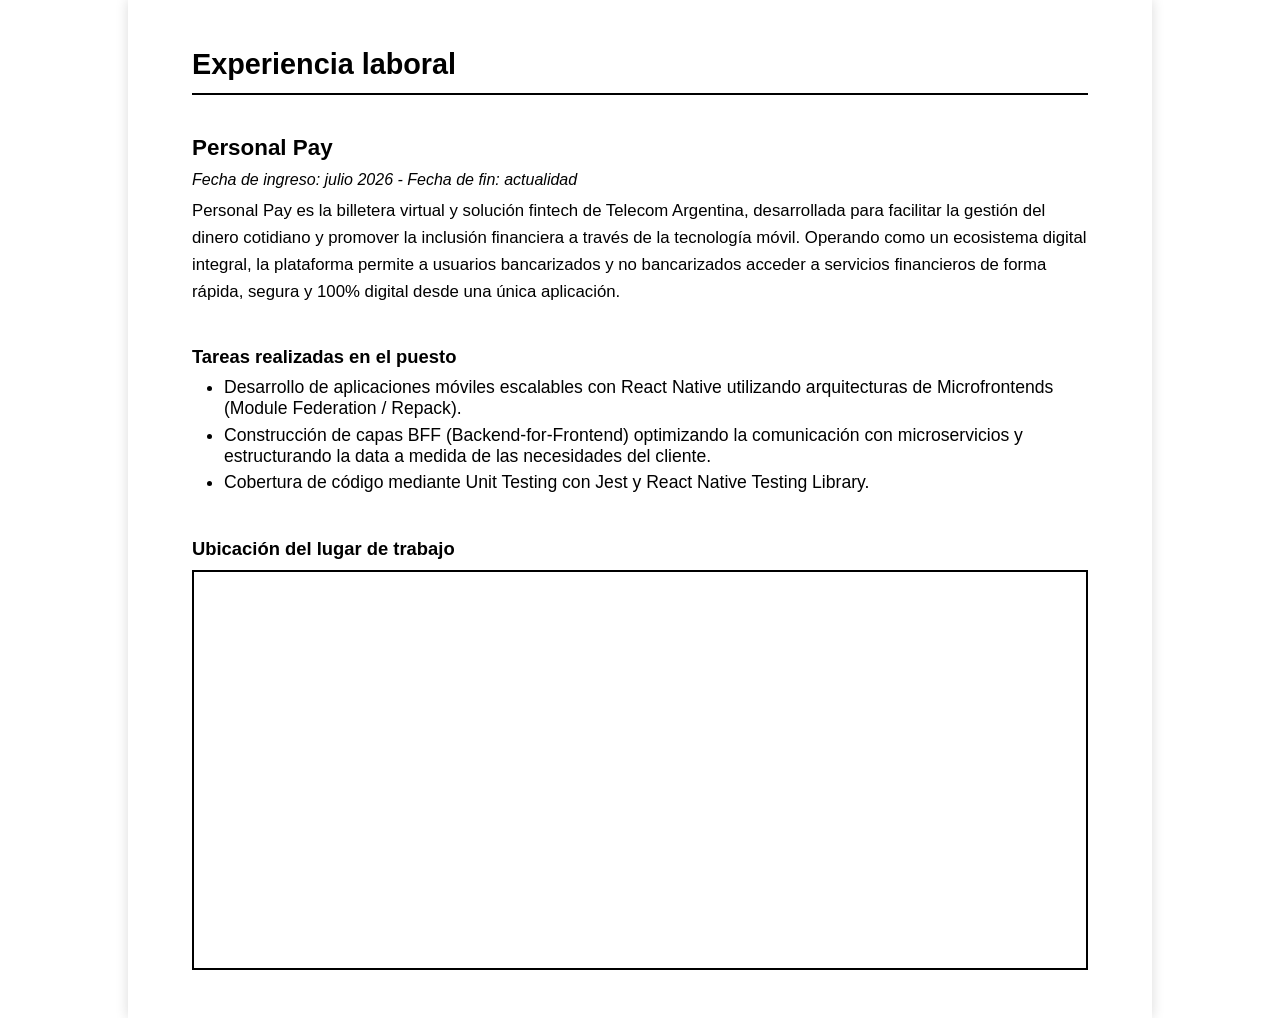
<file: entrenamiento_01/ejercicio_01/experienciaPersonalPay.html>
<!doctype html>
<html lang="es">
  <head>
    <meta charset="UTF-8" />
    <meta name="viewport" content="width=device-width, initial-scale=1.0" />
    <title>Experiencia laboral - Personal Pay</title>
    <link rel="stylesheet" href="style.css" />
  </head>
  <body>
    <main class="container">
      <header class="detailHeader">
        <h1 class="detailTitle">Experiencia laboral</h1>
      </header>

      <!-- Empresa y periodo -->
      <section class="detailBlock">
        <h2 class="detailSubtitle">Personal Pay</h2>
        <p class="detailDates">
          Fecha de ingreso: julio 2026 - Fecha de fin: actualidad
        </p>
        <p class="detailText">
          Personal Pay es la billetera virtual y solución fintech de Telecom
          Argentina, desarrollada para facilitar la gestión del dinero cotidiano
          y promover la inclusión financiera a través de la tecnología móvil.
          Operando como un ecosistema digital integral, la plataforma permite a
          usuarios bancarizados y no bancarizados acceder a servicios
          financieros de forma rápida, segura y 100% digital desde una única
          aplicación.
        </p>
      </section>

      <!-- Tareas realizadas en el puesto -->
      <section class="detailBlock">
        <h3 class="detailBlockTitle">Tareas realizadas en el puesto</h3>
        <ul class="infoList">
          <li class="listItem">
            Desarrollo de aplicaciones móviles escalables con React Native
            utilizando arquitecturas de Microfrontends (Module Federation /
            Repack).
          </li>
          <li class="listItem">
            Construcción de capas BFF (Backend-for-Frontend) optimizando la
            comunicación con microservicios y estructurando la data a medida de
            las necesidades del cliente.
          </li>
          <li class="listItem">
            Cobertura de código mediante Unit Testing con Jest y React Native
            Testing Library.
          </li>
        </ul>
      </section>

      <!-- Ubicacion del lugar de trabajo -->
      <section class="detailBlock">
        <h3 class="detailBlockTitle">Ubicación del lugar de trabajo</h3>
        <iframe
          class="mapFrame"
          title="Mapa de la ubicación de Telecom Personal"
          src="https://www.google.com/maps/embed?pb=!1m18!1m12!1m3!1d13135.148599170676!2d-58.37611782766467!3d-34.609543456594835!2m3!1f0!2f0!3f0!3m2!1i1024!2i768!4f13.1!3m3!1m2!1s0x95a33533888c23e5%3A0x2fae83fe28bd148f!2sTelecom%20Personal!5e0!3m2!1ses-419!2sar!4v1789136516810!5m2!1ses-419!2sar"
        ></iframe>
      </section>
    </main>
  </body>
</html>
</file>
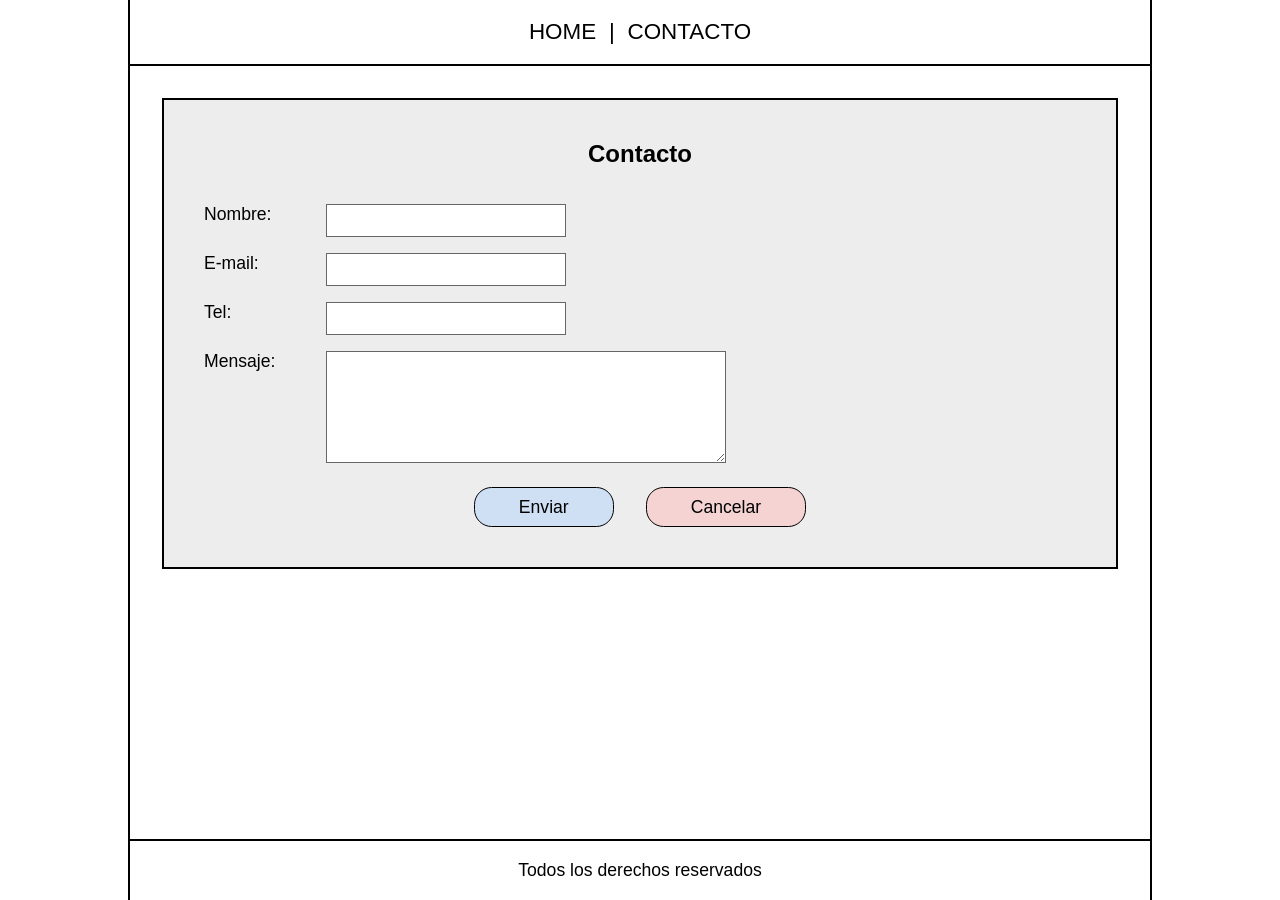
<file: entrenamiento_01/ejercicio_02/contacto.html>
<!doctype html>
<html lang="es">
  <head>
    <meta charset="UTF-8" />
    <meta name="viewport" content="width=device-width, initial-scale=1.0" />
    <title>Ejercicio 2 - Contacto</title>
    <link rel="stylesheet" href="style.css" />
  </head>
  <body>
    <div class="layout">
      <!-- Barra de navegación -->
      <nav class="navBar">
        <ul class="navList">
          <li class="navItem">
            <a class="navLink" href="./index.html">HOME</a>
          </li>
          <li class="navSeparator">|</li>
          <li class="navItem">
            <a class="navLink" href="./contacto.html">CONTACTO</a>
          </li>
        </ul>
      </nav>

      <!-- Contenido principal -->
      <main class="mainContent">
        <section class="contactCard">
          <h1 class="contactTitle">Contacto</h1>

          <form action="#" method="post">
            <div class="formRow">
              <label class="formLabel" for="nombre">Nombre:</label>
              <input
                class="formInput"
                type="text"
                id="nombre"
                name="nombre"
                required
              />
            </div>

            <div class="formRow">
              <label class="formLabel" for="email">E-mail:</label>
              <input
                class="formInput"
                type="email"
                id="email"
                name="email"
                required
              />
            </div>

            <div class="formRow">
              <label class="formLabel" for="telefono">Tel:</label>
              <input
                class="formInput"
                type="tel"
                id="telefono"
                name="telefono"
                required
              />
            </div>

            <div class="formRow">
              <label class="formLabel" for="mensaje">Mensaje:</label>
              <textarea
                class="formTextarea"
                id="mensaje"
                name="mensaje"
                required
              ></textarea>
            </div>

            <div class="formActions">
              <input
                class="formButton buttonSend"
                type="submit"
                value="Enviar"
              />
              <input
                class="formButton buttonCancel"
                type="reset"
                value="Cancelar"
              />
            </div>
          </form>
        </section>
      </main>

      <!-- Pie de página -->
      <footer class="footerBar">
        <p class="footerText">Todos los derechos reservados</p>
      </footer>
    </div>
  </body>
</html>
</file>
<file: style.css>
/* Mantiene los estilos visuales actuales del índice y unifica la tipografía con los ejercicios. */
body {
  font-family: Arial, Helvetica, sans-serif;
}
</file>
<file: entrenamiento_01/ejercicio_01/style.css>
* {
  margin: 0;
  padding: 0;
  box-sizing: border-box;
  font-family: Arial, Helvetica, sans-serif;
}

body {
  min-height: 100vh;
  display: flex;
  justify-content: center;
}

.container {
  width: 80vw;
  min-height: 100vh;
  box-shadow: 0 0 0.75em rgba(0, 0, 0, 0.15);
  padding: 3em 4em;
  display: flex;
  flex-direction: column;
  gap: 2.5em;
}

/* --- Información Personal --- */
.personalInformation {
  display: flex;
  flex-direction: row;
  justify-content: space-between;
  align-items: flex-start;
  gap: 2em;
  flex-wrap: wrap;
}

.personalData {
  display: flex;
  flex-direction: column;
  gap: 0.3em;
}

.dataText {
  font-size: 1.25em;
  font-weight: normal;
  line-height: 1.5;
}

.personalImg {
  width: 14em;
  height: 12em;
  object-fit: cover;
  border-radius: 1.5em;
  border: 0.06em solid #000000;
}

/* --- Secciones Generales --- */
.sectionBlock {
  display: flex;
  flex-direction: column;
}

.sectionTitle {
  font-size: 1.3em;
  font-weight: bold;
  margin-bottom: 0.5em;
}

/* --- Listas Generales --- */
.infoList {
  padding-left: 2em;
}

.listItem {
  font-size: 1.1em;
  margin-bottom: 0.3em;
}

/* --- Modificadores de Sublistas --- */
.subList {
  padding-left: 2em;
  margin-top: 0.3em;
}

.subListItem {
  list-style-type: circle;
}

/* --- Paginas de detalle --- */
.detailHeader {
  padding-bottom: 0.75em;
  border-bottom: 0.125em solid #000000;
}

.detailTitle {
  font-size: 1.8em;
}

.detailBlock {
  display: flex;
  flex-direction: column;
  gap: 0.6em;
}

.detailSubtitle {
  font-size: 1.4em;
}

.detailBlockTitle {
  font-size: 1.15em;
}

.detailDates {
  font-size: 1em;
  font-style: italic;
}

.detailText {
  font-size: 1.05em;
  line-height: 1.6;
}

/* --- Mapa de ubicacion --- */
.mapFrame {
  width: 100%;
  height: 25em;
  border: 0.125em solid #000000;
}

/* --- Imagenes de la institucion --- */
.gallery {
  display: flex;
  flex-wrap: wrap;
  gap: 1.5em;
}

.imgBox {
  width: 20em;
  height: 14em;
  border: 0.125em solid #000000;
  background-color: #ddd;
  display: flex;
  justify-content: center;
  align-items: center;
}

.galleryImg {
  width: 20em;
  height: 14em;
  object-fit: contain;
  border: 0.125em solid #000000;
}
</file>
<file: entrenamiento_01/ejercicio_02/style.css>
* {
  margin: 0;
  padding: 0;
  box-sizing: border-box;
  font-family: Arial, Helvetica, sans-serif;
}

body {
  height: 100vh;
  display: flex;
  justify-content: center;
  overflow: hidden;
}

.layout {
  width: 80vw;
  height: 100vh;
  display: flex;
  flex-direction: column;
  border-left: 0.125em solid #000000;
  border-right: 0.125em solid #000000;
}

/* --- Barra de navegacion --- */
.navBar {
  padding: 1.2em;
  border-bottom: 0.125em solid #000000;
}

.navList {
  list-style: none;
  display: flex;
  justify-content: center;
  gap: 0.8em;
}

.navItem {
  font-size: 1.4em;
}

.navLink {
  color: #000000;
  text-decoration: none;
}

.navLink:hover {
  text-decoration: underline;
}

.navSeparator {
  font-size: 1.4em;
}

/* --- Contenido principal--- */
.mainContent {
  flex-grow: 1;
  overflow-y: auto;
  overflow-x: hidden;
  padding: 2em;
  display: flex;
  flex-direction: column;
  gap: 2em;
}

.pageTitle {
  font-size: 1.3em;
  text-align: center;
}

/* --- Recetas --- */
.recipeCard {
  border: 0.125em solid #000000;
  border-top-left-radius: 4em;
  border-bottom-right-radius: 4em;
  padding: 1.5em 2em;
  display: flex;
  flex-direction: column;
  gap: 1em;
  margin-left: 4em;
  margin-right: 4em;
}

.recipeTitle {
  font-size: 1.5em;
  text-align: center;
}

.imgBox {
  width: 60%;
  height: 18em;
  margin: 0 auto;
  border: 0.125em solid #000000;
  background-color: #ddd;
  display: flex;
  justify-content: center;
  align-items: center;
}

.recipeImg {
  width: 60%;
  height: 18em;
  margin: 0 auto;
  object-fit: cover;
  border: 0.125em solid #000000;
}

.stepsTitle {
  font-size: 1.2em;
  font-weight: normal;
}

.stepsList {
  padding-left: 2.5em;
}

.stepItem {
  font-size: 1.05em;
  line-height: 1.5;
  margin-bottom: 0.4em;
}

/* --- Pie de pagina --- */
.footerBar {
  padding: 1.2em;
  border-top: 0.125em solid #000000;
}

.footerText {
  font-size: 1.1em;
  text-align: center;
}

/* --- Vista de contacto --- */
.contactCard {
  width: 100%;
  padding: 2.5em;
  border: 0.125em solid #000000;
  background-color: #ededed;
}

.contactTitle {
  font-size: 1.5em;
  text-align: center;
  margin-bottom: 1.5em;
}

.formRow {
  display: flex;
  gap: 1em;
  margin-bottom: 1em;
}

.formLabel {
  width: 6em;
  font-size: 1.1em;
}

.formInput {
  width: 15em;
  font-size: 1em;
  padding: 0.4em;
  border: 0.0625em solid #666;
}

.formTextarea {
  width: 25em;
  height: 7em;
  font-size: 1em;
  font-family: Arial, Helvetica, sans-serif;
  padding: 0.4em;
  border: 0.0625em solid #666;
}

/* --- Botones --- */
.formActions {
  display: flex;
  justify-content: center;
  gap: 2em;
  margin-top: 1.5em;
}

.formButton {
  font-size: 1.1em;
  padding: 0.5em 2.5em;
  border: 0.0625em solid #000000;
  border-radius: 1em;
  cursor: pointer;
}

.buttonSend {
  background-color: #cfe0f5;
}

.buttonCancel {
  background-color: #f5d3d3;
}
</file>
<file: entrenamiento_01/ejercicio_03/style.css>
* {
  margin: 0;
  padding: 0;
  box-sizing: border-box;
  font-family: Arial, Helvetica, sans-serif;
}

body {
  height: 100vh;
  display: flex;
  justify-content: center;
  overflow: hidden;
}

.layout {
  width: 80vw;
  height: 100vh;
  display: flex;
  flex-direction: column;
  border-left: 0.125em solid #000000;
  border-right: 0.125em solid #000000;
}

/* --- Cabecera --- */
.headerBar {
  padding: 1.2em;
  border-bottom: 0.125em solid #000000;
  background-color: #ededed;
  text-align: center;
}

.headerLink {
  font-size: 1.4em;
  color: #000000;
  text-decoration: none;
}

.headerLink:hover {
  text-decoration: underline;
}

/* --- Contenido principal --- */
.mainContent {
  flex-grow: 1;
  overflow-y: auto;
  overflow-x: hidden;
  padding: 2em;
  background-color: #f2f2f2;
}

/* --- Indice de recetas --- */
.indexSection {
  height: 100%;
  padding: 2em;
}

.indexTitle {
  font-size: 1.4em;
  font-weight: normal;
  margin-bottom: 1.5em;
}

.indexList {
  padding-left: 2em;
}

.indexItem {
  font-size: 1.15em;
  margin-bottom: 0.6em;
}

/* --- Recetas --- */
.recipeCard {
  padding: 1.5em;
  margin-bottom: 1.5em;
  border: 0.125em solid #8fa4c8;
  background-color: #c9d7f0;
}

.recipeHeader {
  display: flex;
  justify-content: space-between;
  margin-bottom: 1em;
}

.recipeTitle {
  font-size: 1.2em;
  font-weight: normal;
}

.recipeText {
  font-size: 1.05em;
  line-height: 1.6;
}
</file>
<file: entrenamiento_02/modelo_01/styles/style.css>
*{
    box-sizing: border-box;
    margin: 0;
    padding: 0;
    font-family: Arial, Helvetica, sans-serif;
}
body{
    height: 100vh;
    font-size: 30px;
}

.contenedor {
    background-color: black;
    height: 100%;
    display: flex;
    flex-direction: column;
    border-top:.1em solid black;
}

.bloque {
    border-left-width: .1em;
    border-bottom-width: .1em;
    border-right-width: .1em;
    border-color: black;
    border-style: solid;
    height: 100%;
}

.numero {
    display: flex;
    height: 100%;
    justify-content: center;
    align-items: center;
}

@media screen and (width > 600px) {
    .numero {
        font-size: 1.2em;
    }
}
</file>
<file: entrenamiento_02/modelo_01/styles/modelo_01.css>
.uno_dos {
    flex: 2;
    height: 100%;
    display: flex;
    flex-direction: column;
    gap: 5%;
}

.tres_seis {
    flex: 1;
    display: flex;
    flex-wrap: wrap;
}

.tres,
.cuatro,
.cinco,
.seis {
    width: 50%;
}

.uno {
    flex: 1;
    background-color: rgb(174, 255, 187);
}

.dos {
    flex: 1;
    background-color: rgb(244, 253, 174);
}

.tres {
    background-color: rgb(255, 170, 170);
}

.cuatro {
    background-color: rgb(255, 170, 170);
}

.cinco {
    background-color: rgb(178, 182, 255);
}

.seis {
    background-color: rgb(178, 182, 255);
}

@media screen and (width > 600px) {
    .uno_dos {
        flex-direction: row;
        gap: 0;
    }
    .tres_seis {
        flex-wrap: nowrap;
    }
    .cinco {
        background-color: rgb(255, 170, 170);
    }
    .seis {
        background-color: rgb(255, 170, 170);
    }
}
</file>
<file: entrenamiento_02/modelo_02/styles/style.css>
*{
    box-sizing: border-box;
    margin: 0;
    padding: 0;
    font-family: Arial, Helvetica, sans-serif;
}
body{
    height: 100vh;
    font-size: 30px;
}

.contenedor {
    background-color: black;
    height: 100%;
    display: flex;
    flex-direction: column;
    border-top:.1em solid black;
}

.bloque {
    border-left-width: .1em;
    border-bottom-width: .1em;
    border-right-width: .1em;
    border-color: black;
    border-style: solid;
    height: 100%;
}

.numero {
    display: flex;
    height: 100%;
    justify-content: center;
    align-items: center;
}

@media screen and (width > 600px) {
    .numero {
        font-size: 1.2em;
    }
}
</file>
<file: entrenamiento_02/modelo_02/styles/modelo_02.css>
.contenedor{
    flex-direction: column-reverse;
}

.uno,.dos {
    flex: 1;
    background-color: rgb(174, 255, 187);
}

.tres,.cuatro {
    flex: 1;
    background-color: rgb(244, 253, 174);
}

.cinco {
    flex: 1;
    background-color: rgb(178, 182, 255);
}
.seis {
    flex: 1;
    background-color: rgb(255, 170, 170);
}

.uno_dos {
    flex: 2;
    display: flex;
    flex-direction: column-reverse;
}

.tres_cuatro{
    flex: 1;
    display: flex;
}
.cinco_seis{
    flex: 4;
    display: flex;
    flex-direction: column-reverse;
}

@media screen and (width > 600px) {
    .contenedor{
        flex-direction: column;
    }
    .uno_dos {
        flex:1;
        flex-direction: row;
    }
    .tres_cuatro {
        flex: 2;
        flex-wrap: nowrap;
    }
    .cinco_seis {
        flex: 1;
        flex-direction: row;
    }
    .cinco {
        background-color: rgb(255, 170, 170);
    }
    .seis{
        background-color: rgb(178, 182, 255);
    }
}
</file>
<file: entrenamiento_02/modelo_03/styles/style.css>
*{
    box-sizing: border-box;
    margin: 0;
    padding: 0;
    font-family: Arial, Helvetica, sans-serif;
}
body{
    height: 100vh;
    font-size: 30px;
}

.contenedor {
    background-color: black;
    height: 100%;
    display: flex;
    flex-direction: column;
    border-top:.1em solid black;
}

.bloque {
    border-left-width: .1em;
    border-bottom-width: .1em;
    border-right-width: .1em;
    border-color: black;
    border-style: solid;
    height: 100%;
}

.numero {
    display: flex;
    height: 100%;
    justify-content: center;
    align-items: center;
}

@media screen and (width > 600px) {
    .numero {
        font-size: 1.2em;
    }
}
</file>
<file: entrenamiento_02/modelo_03/styles/modelo_03.css>
.uno,
.dos {
    flex: 1;
    background-color: rgb(174, 255, 187);
}

.tres,
.cuatro {
    flex: 1;
    background-color: rgb(244, 253, 174);
}

.cinco {
    flex: 1;
    background-color: rgb(255, 170, 170);
}

.seis {
    flex: 1;
    background-color: rgb(178, 182, 255);
}

.dos,
.cuatro,
.cinco {
    display: none;
}

.uno_dos,
.tres_cuatro,
.cinco_seis {
    display: flex;
    flex: 1;
}

@media screen and (width > 600px) {

    /* .uno_dos {
    }
    .tres_cuatro {

    }
    .cinco_seis {

    } */
    .dos,
    .cuatro,
    .cinco {
        display: block;
    }
    .uno,.tres,.cinco {
        flex: 2;
    }
}
</file>
<file: entrenamiento_02/modelo_04/styles/style.css>
*{
    box-sizing: border-box;
    margin: 0;
    padding: 0;
    font-family: Arial, Helvetica, sans-serif;
}
body{
    height: 100vh;
    font-size: 30px;
}

.contenedor {
    background-color: black;
    height: 100%;
    display: flex;
    flex-direction: column;
    border-top:.1em solid black;
}

.bloque {
    border-left-width: .1em;
    border-bottom-width: .1em;
    border-right-width: .1em;
    border-color: black;
    border-style: solid;
    height: 100%;
}

.numero {
    display: flex;
    height: 100%;
    justify-content: center;
    align-items: center;
}

@media screen and (width > 600px) {
    .numero {
        font-size: 1.2em;
    }
}
</file>
<file: entrenamiento_02/modelo_04/styles/modelo_04.css>
.uno,
.dos {
    background-color: rgb(174, 255, 187);
}

.tres,
.cuatro {
    background-color: rgb(244, 253, 174);
}

.cinco {
    background-color: rgb(255, 170, 170);
}

.seis {
    background-color: rgb(178, 182, 255);
}

.uno_cuatro, .cinco_seis {
    display: flex;
    flex-direction: column;
}
.uno_cuatro{
    flex: 2;
}
.cinco_seis{
    flex: 1;
}

@media screen and (width > 600px) {
    .uno_cuatro, .cinco_seis {
        display: grid;
        grid-template-columns: 2fr 1fr;
    }
}

@media screen and (width > 1024px) {
    .uno{
        grid-area: uno;
    }
    .dos{
        grid-area: dos;
        background-color: rgb(244, 253, 174);
    }
    .tres{
        grid-area: tres;
    }
    .cuatro{
        grid-area: cuatro;
        background-color: rgb(174, 255, 187);
        
    }
    .uno_cuatro {
        display: grid;
        grid-template-columns: 1fr 2fr 1fr;
        grid-template-rows: 1fr 1fr;
        grid-template-areas:
            "uno dos cuatro"
            "uno tres cuatro";
    }
    .cinco_seis{
        display: grid;
        grid-template-columns: 1fr 1fr;
    }
}
</file>
